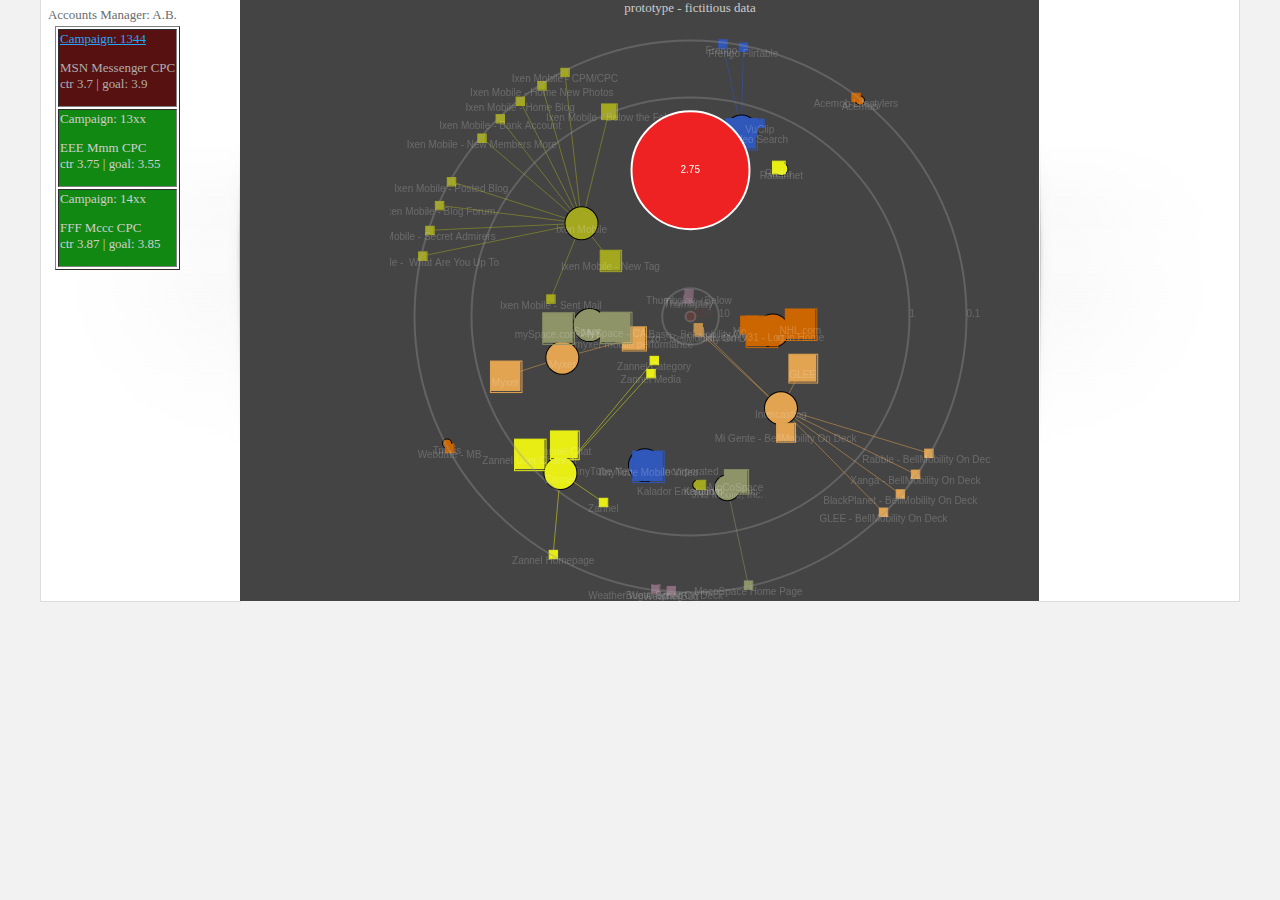
<file: cible/index.html>
<!DOCTYPE html PUBLIC "-//W3C//DTD XHTML 1.0 Transitional//EN" "http://www.w3.org/TR/xhtml1/DTD/xhtml1-transitional.dtd">
<html xmlns="http://www.w3.org/1999/xhtml" xml:lang="en" lang="en">
<head>
<meta http-equiv="Content-Type" content="text/html; charset=UTF-8" />
<title>ForceDirected - Force Directed Static Graph</title>

<!-- CSS Files -->
<link type="text/css" href="css/base.css" rel="stylesheet" />
<link type="text/css" href="css/mmcible.css" rel="stylesheet" />

<!--[if IE]><script language="javascript" type="text/javascript" src="Extras/excanvas.js"></script><![endif]-->

<!-- JIT Library File -->
<script language="javascript" type="text/javascript" src="giro.js"></script>

<!-- data -->
<script language="javascript" type="text/javascript" src="cpv24.js"></script>

<!-- Example File -->
<script language="javascript" type="text/javascript" src="parametres.js"></script>
</head>

<body onload="init();">
<div id="container">

<div id="left-container">



        <div class="text">
            Accounts Manager: A.B.<p>
            <table border=1>
            <tr>
            <td class="rouge"><a href="javascript:location.reload();">Campaign: 1344<a></a><p> MSN Messenger CPC<br>ctr 3.7 | goal: 3.9</br>
            </td>
            </tr>
            <tr>
            <td class="vert">Campaign: 13xx<p> EEE Mmm CPC<br>ctr 3.75 | goal: 3.55</br>
            </td>
            </tr>
            <tr>
            <td class="vert">Campaign: 14xx<p> FFF Mccc CPC<br>ctr 3.87 | goal: 3.85</br>
            </td>
            </tr>
            </table>
            
        </div>

        <div id="id-list"></div>


</div>

<div id="center-container">
    <div id="infovis">prototype - fictitious data</div>    
</div>

<div id="right-container">

<div id="inner-details"></div>

</div>

<div id="log"></div>
</div>
</body>
</html>
</file>
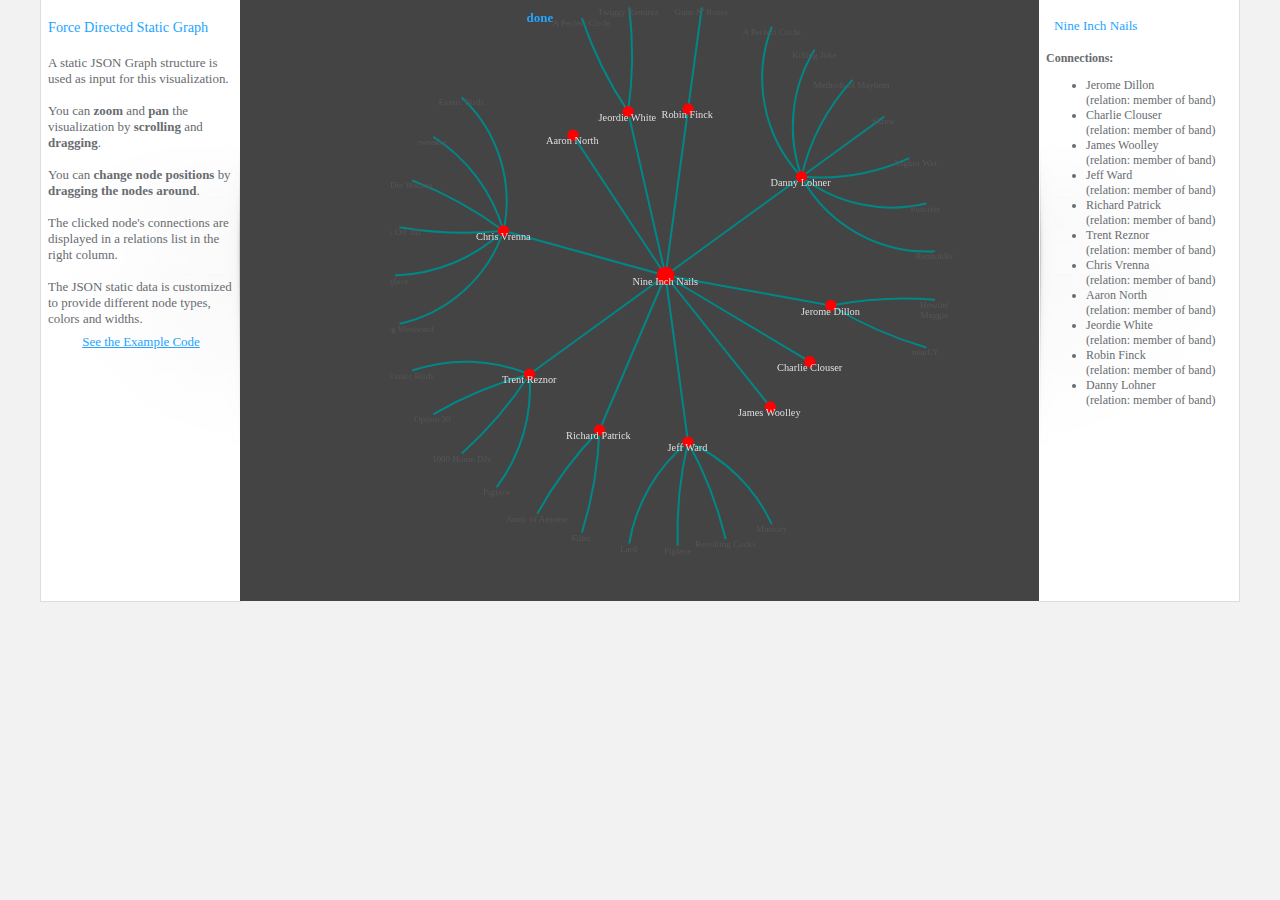
<file: cible/hyper.html>
<!DOCTYPE html PUBLIC "-//W3C//DTD XHTML 1.0 Transitional//EN" "http://www.w3.org/TR/xhtml1/DTD/xhtml1-transitional.dtd">
<html xmlns="http://www.w3.org/1999/xhtml" xml:lang="en" lang="en">
<head>
<meta http-equiv="Content-Type" content="text/html; charset=UTF-8" />
<title>ForceDirected - Force Directed Static Graph</title>

<!-- CSS Files -->
<link type="text/css" href="css/base.css" rel="stylesheet" />
<link type="text/css" href="css/mmcible.css" rel="stylesheet" />

<!--[if IE]><script language="javascript" type="text/javascript" src="Extras/excanvas.js"></script><![endif]-->

<!-- JIT Library File -->
<script language="javascript" type="text/javascript" src="graph.js"></script>

<!-- Example File -->
<script language="javascript" type="text/javascript" src="hypertree.js"></script>
</head>

<body onload="init();">
<div id="container">

<div id="left-container">



        <div class="text">
        <h4>
Force Directed Static Graph    
        </h4> 

            A static JSON Graph structure is used as input for this visualization.<br /><br />
            You can <b>zoom</b> and <b>pan</b> the visualization by <b>scrolling</b> and <b>dragging</b>.<br /><br />
            You can <b>change node positions</b> by <b>dragging the nodes around</b>.<br /><br />
            The clicked node's connections are displayed in a relations list in the right column.<br /><br />
            The JSON static data is customized to provide different node types, colors and widths.
            
        </div>

        <div id="id-list"></div>


<div style="text-align:center;"><a href="example1.js">See the Example Code</a></div>            
</div>

<div id="center-container">
    <div id="infovis"></div>    
</div>

<div id="right-container">

<div id="inner-details"></div>

</div>

<div id="log"></div>
</div>
</body>
</html>
</file>
<file: cible/css/base.css>
html, body {
    margin:0;
    padding:0;
    font-family: "Lucida Grande", Verdana;
    font-size: 0.9em;
    text-align: center;
    background-color:#F2F2F2;
}

input, select {
    font-size:0.9em;
}

table {
    margin-top:-10px;
    margin-left:7px;
}

h4 {
    font-size:1.1em;
    text-decoration:none;
    font-weight:normal;
    color:#23A4FF;
}

a {
    color:#23A4FF;
}

#container {
    width: 1200px;
    height: 601px;
    margin:0 auto;
    position:relative;
}

#left-container, 
#right-container, 
#center-container {
    height:601px;
    position:absolute;
    top:0;
}

#left-container, #right-container {
    width:200px;
    color:#686c70;
    text-align: left;
    overflow: auto;
    background-color:#fff;
    background-repeat:no-repeat;
    border-bottom:1px solid #ddd;
}

#left-container {
    left:0;
    background-image:url('col2.png');
    background-position:center right;
    border-left:1px solid #ddd;
    
}

#right-container {
    right:0;
    background-image:url('col1.png');
    background-position:center left;
    border-right:1px solid #ddd;
}

#right-container h4{
    text-indent:8px;
}

#center-container {
    width:900px;
    left:200px;
    background-color:#444;
    color:#ccc;
}

.text {
    margin: 7px;
}

#inner-details {
    font-size:0.8em;
    list-style:none;
    margin:7px;
}

#log {
    position:absolute;
    top:10px;
    font-size:1.0em;
    font-weight:bold;
    color:#23A4FF;
}


#infovis {
    position:relative;
    width:601px;
    height:601px;
    margin:auto;
    overflow:hidden;
}

/*TOOLTIPS*/
.tip {
    color: #111;
    width: 139px;
    background-color: white;
    border:1px solid #ccc;
    -moz-box-shadow:#555 2px 2px 8px;
    -webkit-box-shadow:#555 2px 2px 8px;
    -o-box-shadow:#555 2px 2px 8px;
    box-shadow:#555 2px 2px 8px;
    opacity:0.9;
    filter:alpha(opacity=90);
    font-size:10px;
    font-family:Verdana, Geneva, Arial, Helvetica, sans-serif;
    padding:7px;
}
</file>
<file: cible/css/mmcible.css>
#inner-details {
  font-size:12px;
}

span.close {
	color:#FF5555;
	cursor:pointer;
	font-weight:bold;
	margin-left:3px;
}

span.name {
  cursor: pointer;
}

td.vert {
  background-color:#118811;
  color:#CFCFCF;
}
td.rouge {
  background-color:#581111;
  color:#AFAFAF;
}

/*TOOLTIPS*/
.tip {
   text-align: left;
   width:auto;
   max-width:500px;
}

.tip-title {
  font-size: 11px;
  text-align:center;
  margin-bottom:2px;
}
</file>
